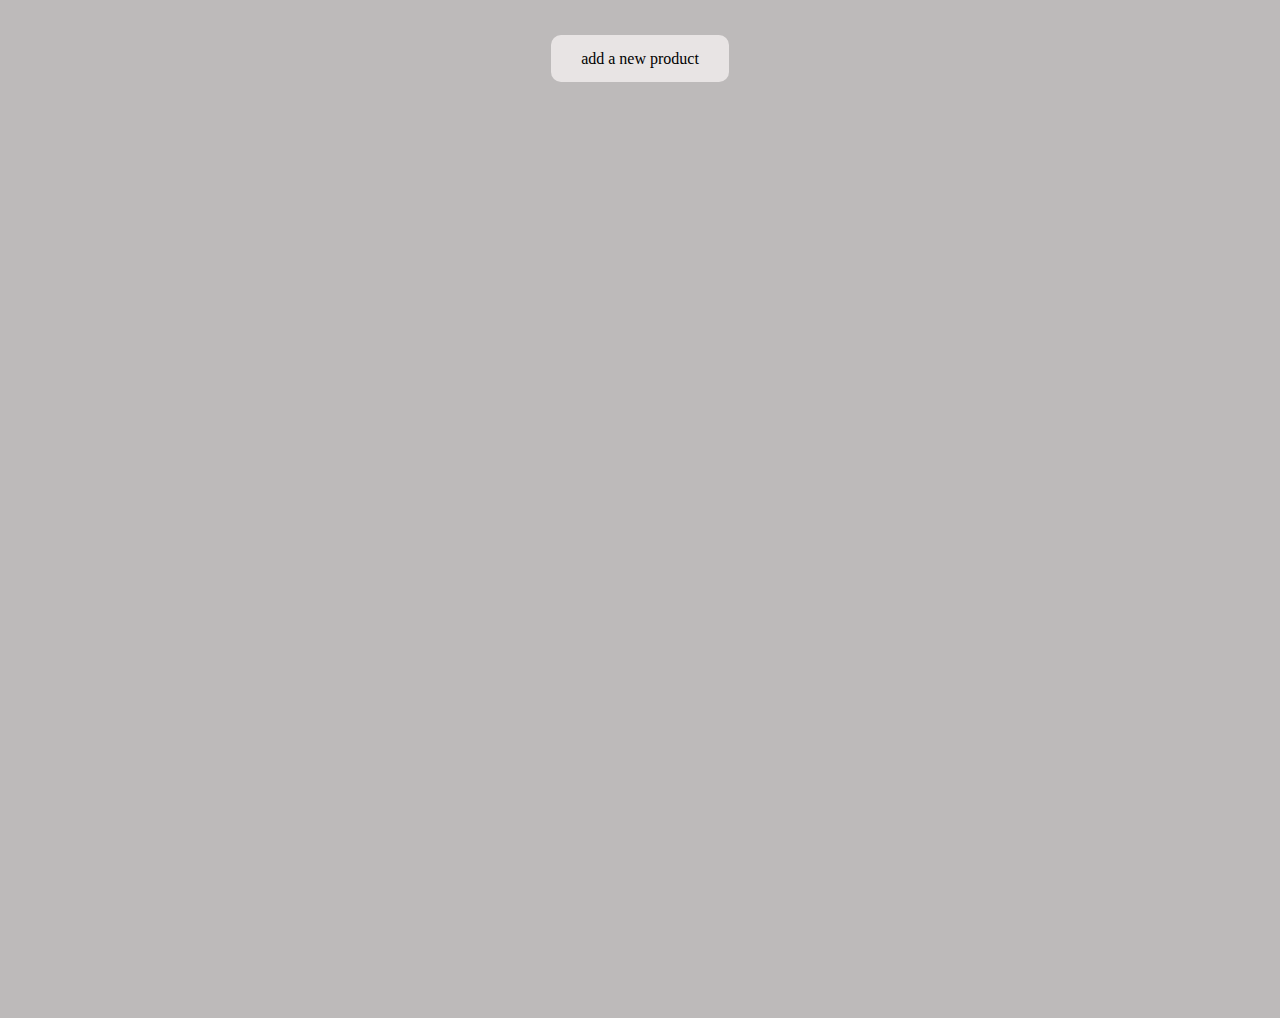
<file: index.html>
<!DOCTYPE html>
<html lang="en">
<head>
    <meta charset="UTF-8">
    <meta http-equiv="X-UA-Compatible" content="IE=edge">
    <meta name="viewport" content="width=device-width, initial-scale=1.0">
    <link rel="stylesheet" href="./style.css">
    <link rel="stylesheet" href="./form.html">
    <!-- <link rel="stylesheet" href="./form.html"> -->
    <title>Document</title>
</head>
<body>
    <div class="add">
    <a href="./form.html">add a new product</a>
    </div>
<div class="cards">

    <!-- <div class="card">
        <img src="./unsplash_b9KdwnKWhRk.png" alt="" id="img">
        <h2 class="title">nike shoe</h2>
        <p class="text">amazon product - size 6 multi colored</p>
        <strong class="price">usd 50</strong>
    </div> --> 

</div>
    <script src="./index.js"></script>
</body>
</html>
</file>
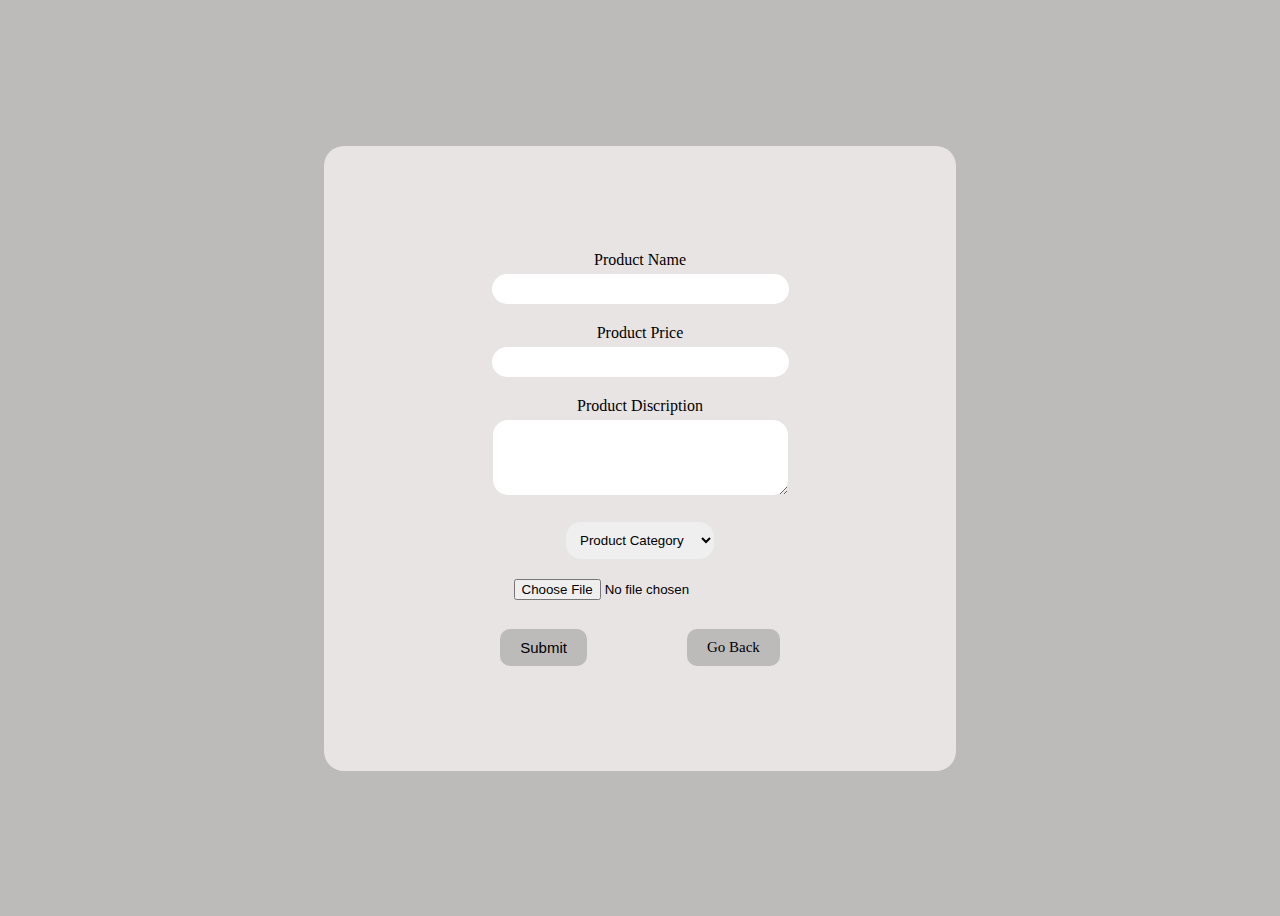
<file: form.html>
<!DOCTYPE html>
<html lang="en">
<head>
    <meta charset="UTF-8">
    <meta http-equiv="X-UA-Compatible" content="IE=edge">
    <meta name="viewport" content="width=device-width, initial-scale=1.0">
    <link rel="stylesheet" href="style.css">
    <link rel="stylesheet" href="./index.html">
    <title>Document</title>
</head>
<body>
    <div class="container">

    <form action="" class="form-input">

        <div class="container-input">
            <label for="product-name">Product Name</label>
            <input type="text" name="product-name" id="product-name" required>
        </div>

        <div class="container-input">
            <label for="product-price">Product Price</label>
            <input type="number" name="product-price" id="product-price" required>
        </div>

        <div class="container-input">
            <label for="product-discription">Product Discription</label>
            <textarea name="product-discription" id="product-discription" rows="5"></textarea>
        </div>

        <select name="" id="product-category" class="container-input">
            <option value="">Product Category</option>
            <option value="1">Electronics</option>
            <option value="2">Men's Clothing</option>
            <option value="3">Women's Clothing</option>
            <option value="4">Jewelery</option>
        </select>
        
        <div class="container-input">
            <input type="file" name="product-image" id="product-image" required>
            <!-- <input type="image" name="product-image" src="" alt="" id="product-image" required> -->
        </div>

        <div class="links">
            <button type="submit">Submit</button>
            <a href="./index.html">Go Back</a>
        </div>

    </form>
 </div>
 <script src="./index.js"></script>
</body>
</html>
</file>
<file: style.css>
body{
    background-color: #BDBABA;
    height: 100vh;
}
.cards{
    display: flex;
    align-items: center;
    justify-content: center;
    flex-wrap: wrap;
    height: 100%;
    gap: 20px;
}
.card{
    background-color: #E8E4E4;
    padding: 20px;
    border-radius: 10px;
}
#img{
    width: 247px;
    height: 247px;
}
.add{
    text-align: center;
    margin: 50px 0;
}
.add a{
    color: black;
    background-color: #E8E4E4;
    padding: 15px 30px;
    border-radius: 10px;
}
/* start form-input */
a{
    text-decoration: none;
}
.container{
    height: 100%;
    display: flex;
    flex-direction: column;
    justify-content: center;
    align-items: center;
}
.form-input{
    display: flex;
    flex-direction: column;
    justify-content: center;
    align-items: center;
    width: 50%;
    height: 65%;
    background-color: #E8E4E4;
    border-radius: 20px;
    padding: 20px 0;
}
.container-input{
    display: flex;
    flex-direction: column;
    justify-content: center;
    align-items: center;
    margin-bottom: 20px;
    text-align: center;
}
.links{
    display: flex;
    gap: 100px;
}
@media (max-width: 676px){
    .links{
        gap: 10px;
    }
    input{
    padding: 0 20px;
    }
    .form-input{
        width: 95%;
    }
}
.links a{
    color: black;
    background-color: #BDBABA;
    padding: 10px 20px;
    border-radius: 10px;
    font-size: 15px;
}
.links button{
    border: none;
    color: black;
    background-color: #BDBABA;
    padding: 10px 20px;
    border-radius: 10px;
    cursor: pointer;
    font-size: 15px;
}
input{
    border: none;
    border-radius: 15px;
    height: 30px;
    outline: none;
    padding: 0 60px;
}
textarea{
    border: none;
    border-radius: 15px;
    outline: none;
    padding: 0 60px;
}
label{
    margin-bottom: 5px;
}
select{
    border: none;
    border-radius: 15px;
    margin-top: 7px;
    outline: none;
    padding: 10px;
}
/* end form-input */
</file>
